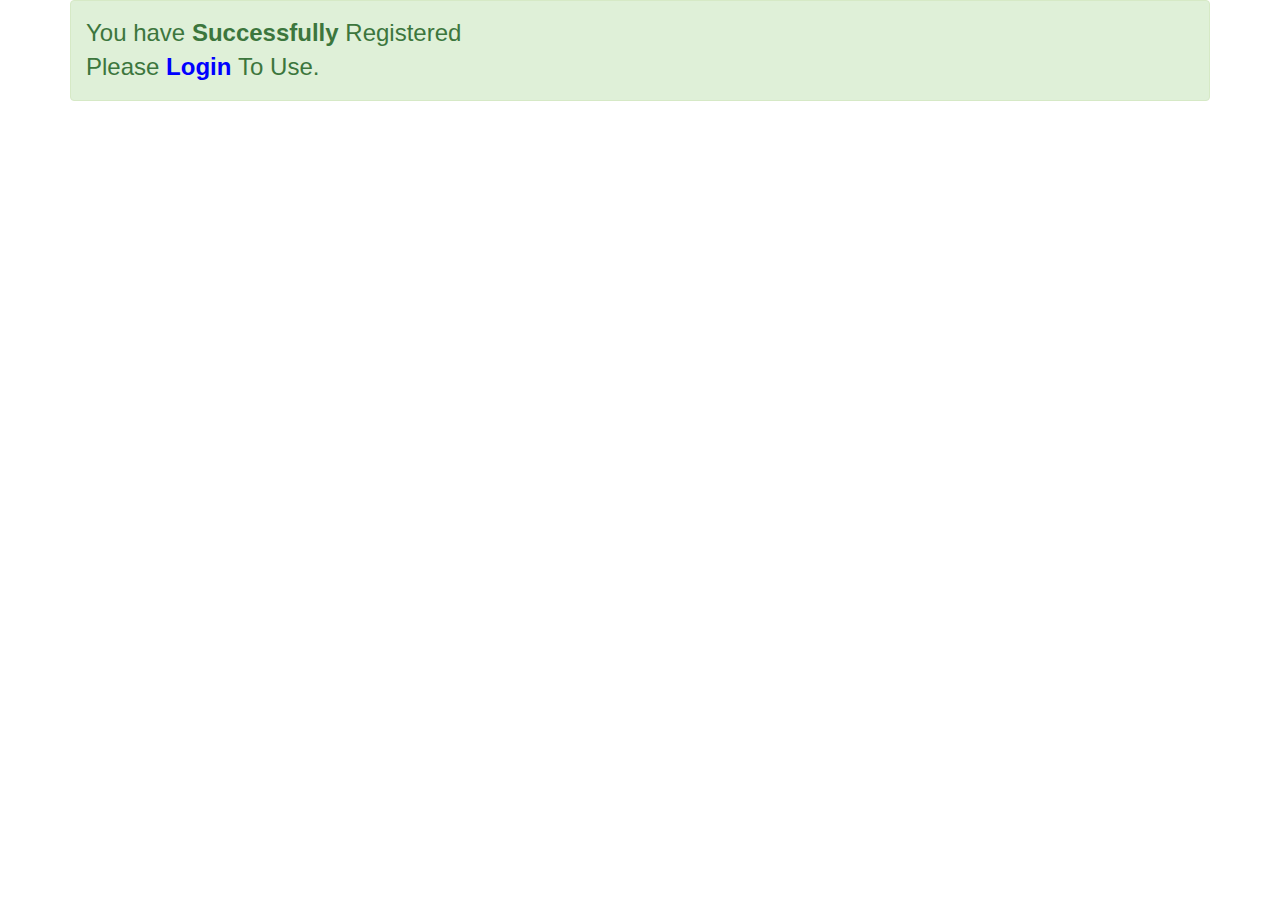
<file: templates/success.html>
<!DOCTYPE html>
<html>
<head>
	<title>Successfully Registered</title>
	<link rel="stylesheet" href="https://maxcdn.bootstrapcdn.com/bootstrap/3.4.0/css/bootstrap.min.css">
  <script src="https://ajax.googleapis.com/ajax/libs/jquery/3.4.1/jquery.min.js"></script>
  <script src="https://maxcdn.bootstrapcdn.com/bootstrap/3.4.0/js/bootstrap.min.js"></script>
</head>
<body>
	<div class="container">
		<font size="5px"> 
<div class="alert alert-success">
  You have <strong>Successfully </strong> Registered  <br>Please <a href="/login" class="alert-link"><font color="blue"> Login</font> </a> To Use.
</div>
</font>
</body>
</html>
</file>
